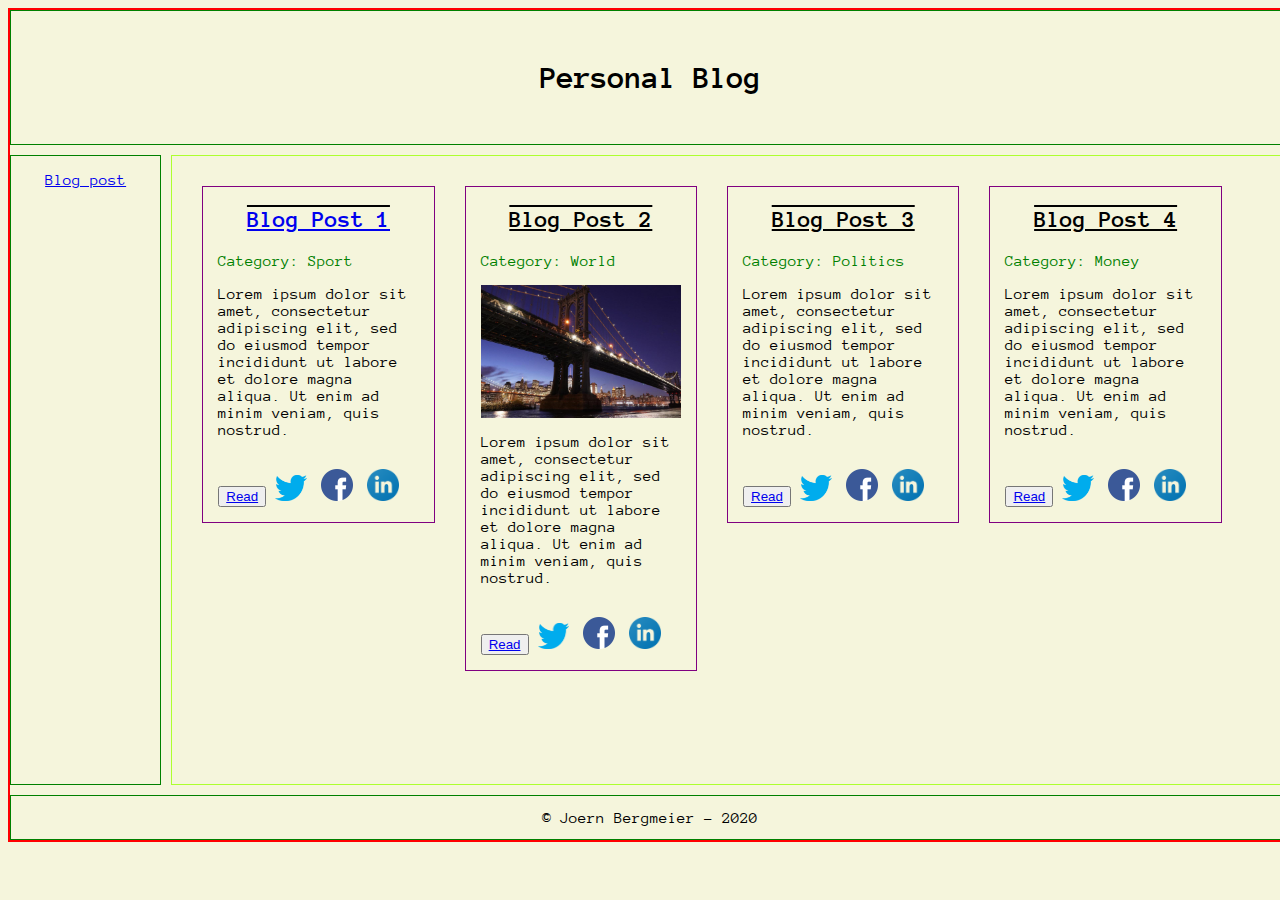
<file: index.html>
<!DOCTYPE html>
<html lang="en">
  <head>
    <meta charset="UTF-8" />
    <meta name="viewport" content="width=device-width, initial-scale=1.0" />
    <title>Personal Blog</title>
    <link rel="stylesheet" type="text/css" href="css/blog_homepage.css" />
    <link
      href="https://fonts.googleapis.com/css2?family=Anonymous+Pro&display=swap"
      rel="stylesheet"
    />
  </head>
  <body>
    <div class="container">
      <header class="box" id="header"><h1>Personal Blog</h1></header>
      <nav class="box" id="nav">
        <a href="posts/blog_post.html">Blog post</a>
      </nav>
      <div class="box" id="content">
        <div id="blogpost1" class="blogPostPreview">
          <h2><a href="posts/blog_post.html">Blog Post 1</a></h2>
          <span class="category">Category: Sport</span>
          <p>
            Lorem ipsum dolor sit amet, consectetur adipiscing elit, sed do
            eiusmod tempor incididunt ut labore et dolore magna aliqua. Ut enim
            ad minim veniam, quis nostrud.
          </p>
          <button class="blog_post_button">
            <a href="posts/blog_post.html">Read</a>
          </button>
          <a href="#"><img src="/images/twitter.png" class="social_media" alt="twitter"></span></a>
          <a href="#"><img src="/images/facebook.png" class="social_media" alt="facebook"></span></a>
          <a href="#"><img src="/images/linkedin.png" class="social_media" alt="linkedin"></span></a>
        </div>
        <div id="blogpost2" class="blogPostPreview">
          <h2>Blog Post 2</h2>
          <span class="category">Category: World</span>

          <p>
            <img src="images/iu.jpeg" alt="New" class="blog_post_image" />
            Lorem ipsum dolor sit amet, consectetur adipiscing elit, sed do
            eiusmod tempor incididunt ut labore et dolore magna aliqua. Ut enim
            ad minim veniam, quis nostrud.
          </p>
          <button class="blog_post_button">
            <a href="posts/blog_post.html">Read</a>
          </button>
          <a href="#"><img src="/images/twitter.png" class="social_media" alt="twitter"></span></a>
          <a href="#"><img src="/images/facebook.png" class="social_media" alt="facebook"></span></a>
          <a href="#"><img src="/images/linkedin.png" class="social_media" alt="linkedin"></span></a>
        </div>
        <div id="blogpost3" class="blogPostPreview">
          <h2>Blog Post 3</h2>
          <span class="category">Category: Politics</span>
          <p>
            Lorem ipsum dolor sit amet, consectetur adipiscing elit, sed do
            eiusmod tempor incididunt ut labore et dolore magna aliqua. Ut enim
            ad minim veniam, quis nostrud.
          </p>
          <button class="blog_post_button">
            <a href="posts/blog_post.html">Read</a>
          </button>
          <a href="#"><img src="/images/twitter.png" class="social_media" alt="twitter"></span></a>
          <a href="#"><img src="/images/facebook.png" class="social_media" alt="facebook"></span></a>
          <a href="#"><img src="/images/linkedin.png" class="social_media" alt="linkedin"></span></a>
        </div>
        <div id="blogpost4" class="blogPostPreview">
          <h2>Blog Post 4</h2>
          <span class="category">Category: Money</span>
          <p>
            Lorem ipsum dolor sit amet, consectetur adipiscing elit, sed do
            eiusmod tempor incididunt ut labore et dolore magna aliqua. Ut enim
            ad minim veniam, quis nostrud.
          </p>
          <button class="blog_post_button">
            <a href="posts/blog_post.html">Read</a>
          </button>
          <a href="#"><img src="/images/twitter.png" class="social_media" alt="twitter"></span></a>
          <a href="#"><img src="/images/facebook.png" class="social_media" alt="facebook"></span></a>
          <a href="#"><img src="/images/linkedin.png" class="social_media" alt="linkedin"></span></a>
        </div>
      </div>
      <footer class="box" id="footer">&copy; Joern Bergmeier - 2020</footer>
    </div>
  </body>
</html>
</file>
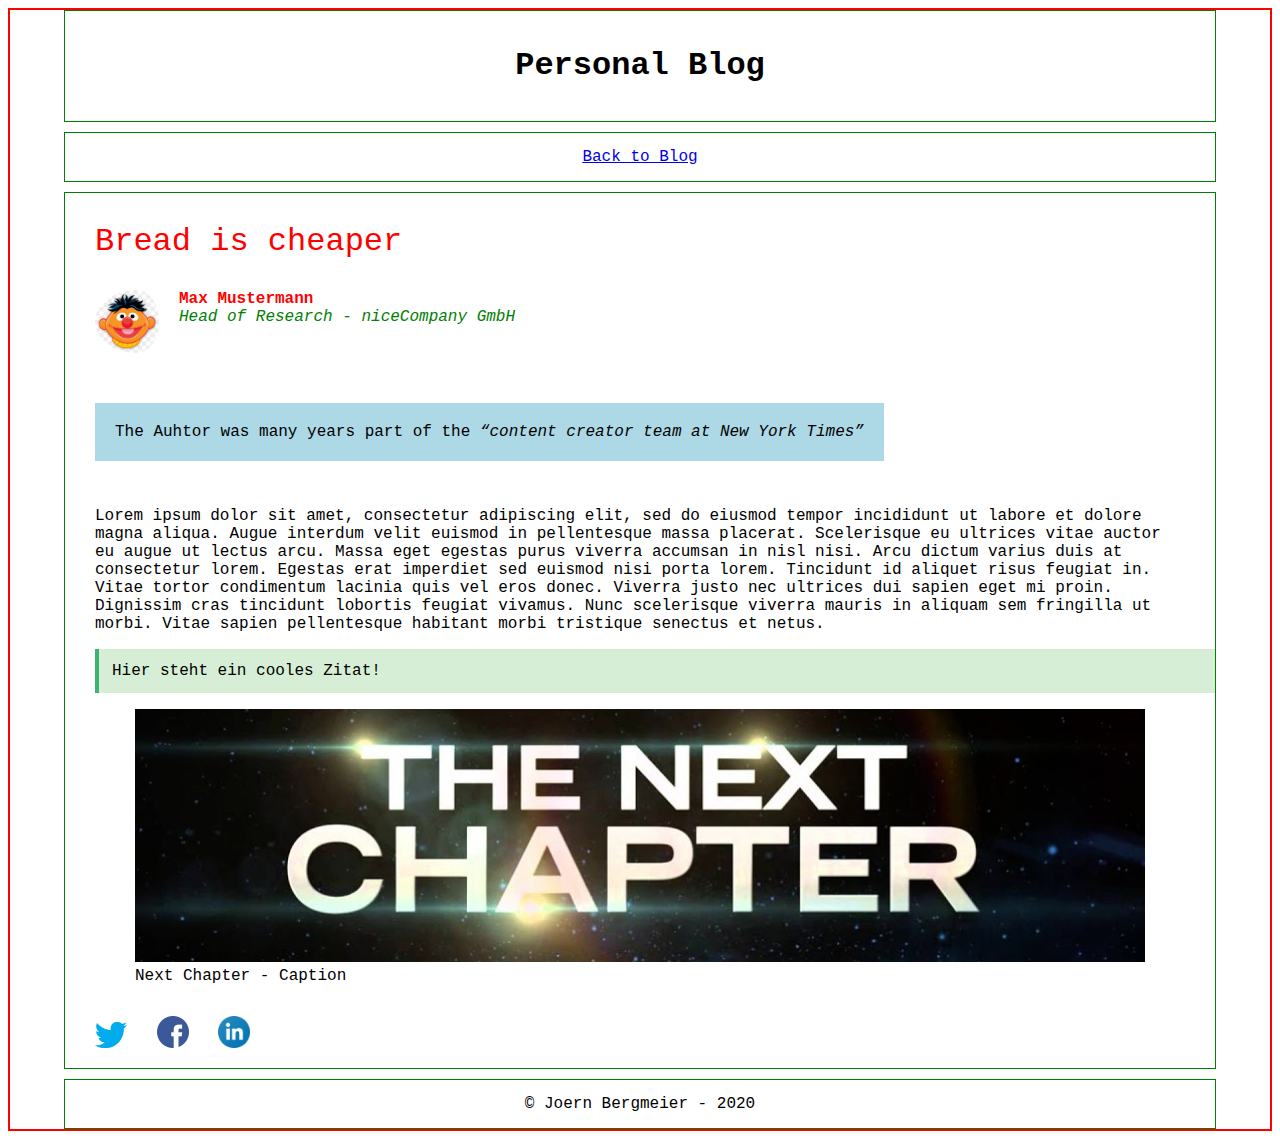
<file: posts/blog_post.html>
<!DOCTYPE html>
<html lang="en">
  <head>
    <meta charset="UTF-8" />
    <meta name="viewport" content="width=device-width, initial-scale=1.0" />
    <link rel="stylesheet" type="text/css" href="../css/blog_post.css" />
    <link
      href="https://fonts.googleapis.com/css2?family=Anonymous+Pro&display=swap"
      rel="stylesheet"
    />
    <title>Blog Post</title>
  </head>
  <body>
    <div class="container">
      <header class="box" id="header"><h1>Personal Blog</h1></header>
      <nav class="box" id="nav">
        <a href="../index.html">Back to Blog</a>
      </nav>
      <article class="container_content box">
        <div class="content" id="post_title">Bread is cheaper</div>
        <div class="content" id="post_author">
          <div id="post_auth_image">
            <img src="../images/ernie.png" />
          </div>
          <div id="post_author_information">
            <span id="post_author_name">Max Mustermann</span> </br>
            <span id="post_author_description">
              <em>Head of Research - niceCompany GmbH</em>
            </span>
          </div>
        </div>
        <div class="" id="post_author_biography">
          <span>The Auhtor was many years part of the <q cite="http://newyorktimes.com">content creator team at New York Times</q></span>
        </div>
        <!-- post_author_description-->
        <div class="post_content_section content">
          <p>Lorem ipsum dolor sit amet, consectetur adipiscing elit, sed do eiusmod tempor incididunt ut labore et dolore magna aliqua. Augue interdum velit euismod in pellentesque massa placerat. Scelerisque eu ultrices vitae auctor eu augue ut lectus arcu. Massa eget egestas purus viverra accumsan in nisl nisi. Arcu dictum varius duis at consectetur lorem. Egestas erat imperdiet sed euismod nisi porta lorem. Tincidunt id aliquet risus feugiat in. Vitae tortor condimentum lacinia quis vel eros donec. Viverra justo nec ultrices dui sapien eget mi proin. Dignissim cras tincidunt lobortis feugiat vivamus. Nunc scelerisque viverra mauris in aliquam sem fringilla ut morbi. Vitae sapien pellentesque habitant morbi tristique senectus et netus.</p>
          <p class="post_cite">Hier steht ein cooles Zitat!</p>
          <figure>
            <img src="../images/banner_banner.png" class="post_image_banner" />
            <figcaption>Next Chapter - Caption</figcaption>
        </figure>
        </div>
        <div class="post_footer">

          <a href="#"><img src="/images/twitter.png" class="social_media" alt="twitter"></span></a>
          <a href="#"><img src="/images/facebook.png" class="social_media" alt="facebook"></span></a>
          <a href="#"><img src="/images/linkedin.png" class="social_media" alt="linkedin"></span></a>
        </div>
      </article>
      <footer class="box" id="footer">&copy; Joern Bergmeier - 2020</footer>
    </div>
    <!-- container -->
  </body>
</html>
</file>
<file: css/blog_homepage.css>
@import "blog_homepage_custom.css";

@import "blog_homepage_media.css";

body {
    background-color: beige;
    font-family: 'Anonymous Pro', monospace;
}

h2 {
    text-decoration: underline overline;
    text-align: center;
}



/* grid-auto-rows: minmax(100px, auto) sets rows height to min 100*/
</file>
<file: css/blog_post.css>
@import "blog_posts_custom.css";

body {
    background-color: white;
    font-family: 'Courier New', Courier, monospace
}

h2 {
    text-decoration: underline overline;
    text-align: center;
}

q {
    font-style: italic;
}
</file>
